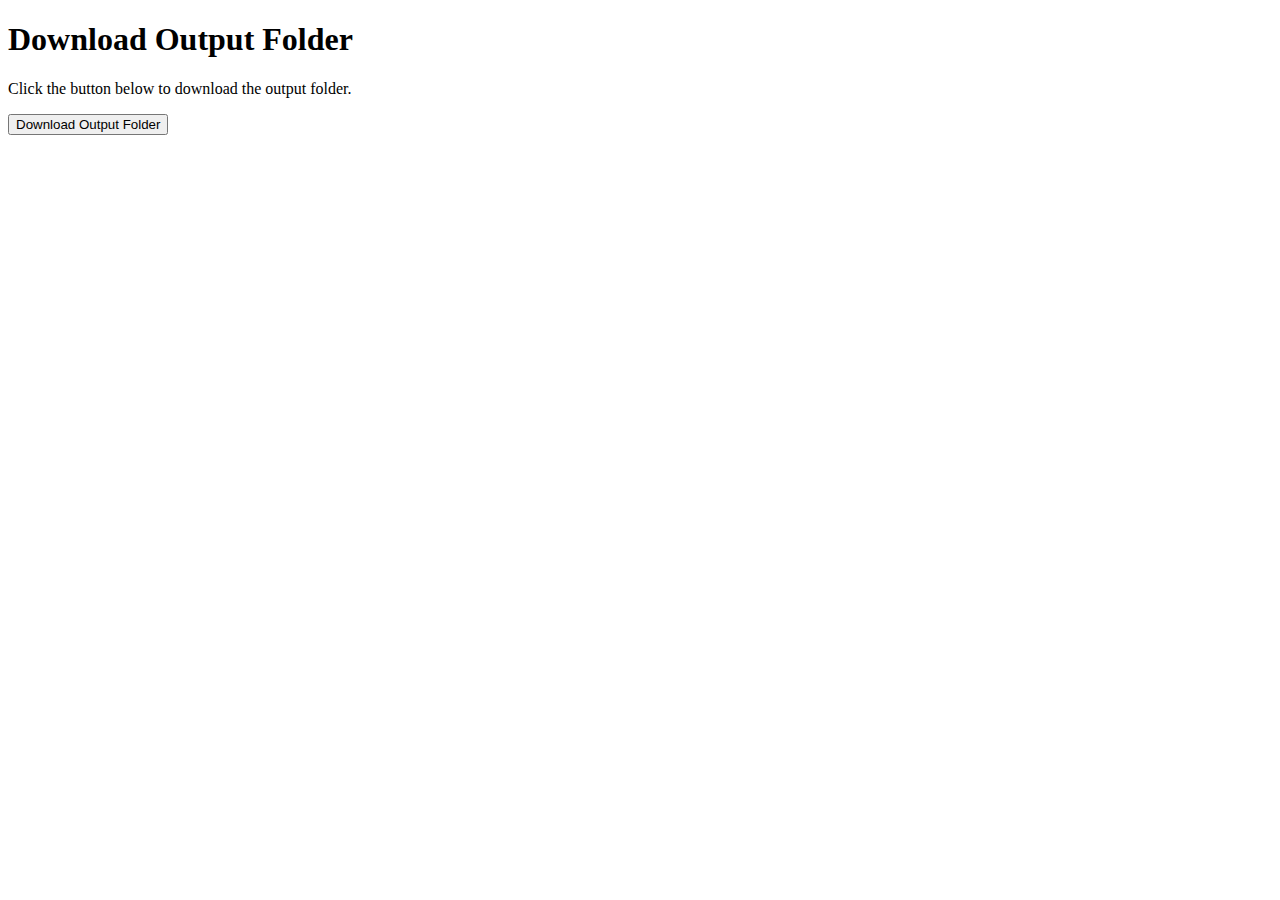
<file: templates/doutput.html>
<!DOCTYPE html>
<html>
<head>
    <title>Download Output</title>
</head>
<body>
    <h1>Download Output Folder</h1>
    <p>Click the button below to download the output folder.</p>
    
    <a href="{{ url_for('doutput') }}" download="output.zip">
        <button>Download Output Folder</button>
    </a>
</body>
</html>
</file>
